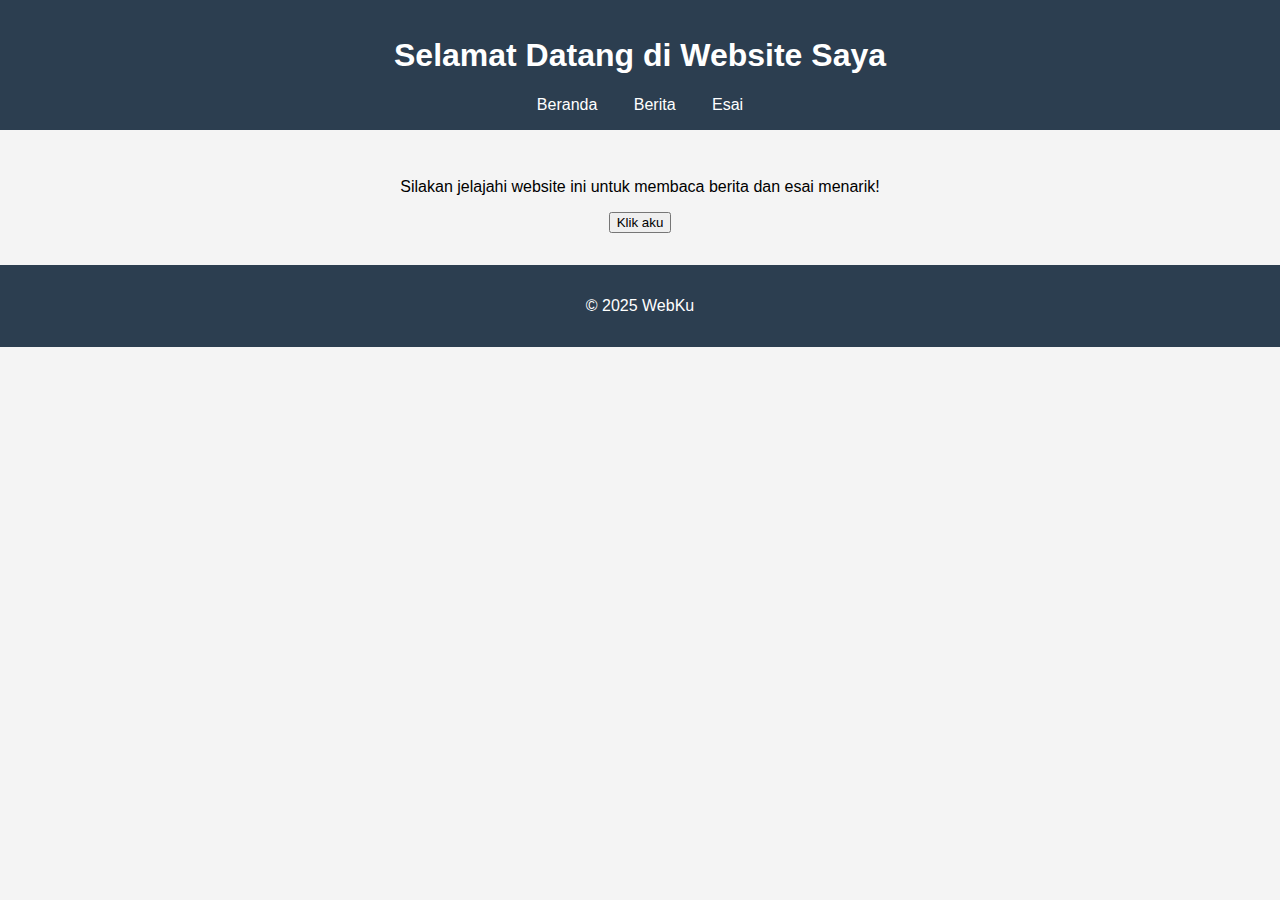
<file: index.html>
<!DOCTYPE html>
<html lang="id">
<head>
  <meta charset="UTF-8" />
  <title>Website Sederhana</title>
  <link rel="stylesheet" href="style.css" />
</head>
<body>
  <header>
    <h1>Selamat Datang di Website Saya</h1>
    <nav>
      <a href="index.html">Beranda</a>
      <a href="berita.html">Berita</a>
      <a href="esai.html">Esai</a>
    </nav>
  </header>
  <main>
    <p>Silakan jelajahi website ini untuk membaca berita dan esai menarik!</p>
    <button onclick="greet()">Klik aku</button>
  </main>
  <footer>
    <p>© 2025 WebKu</p>
  </footer>
  <script src="script.js"></script>
</body>
</html>
</file>
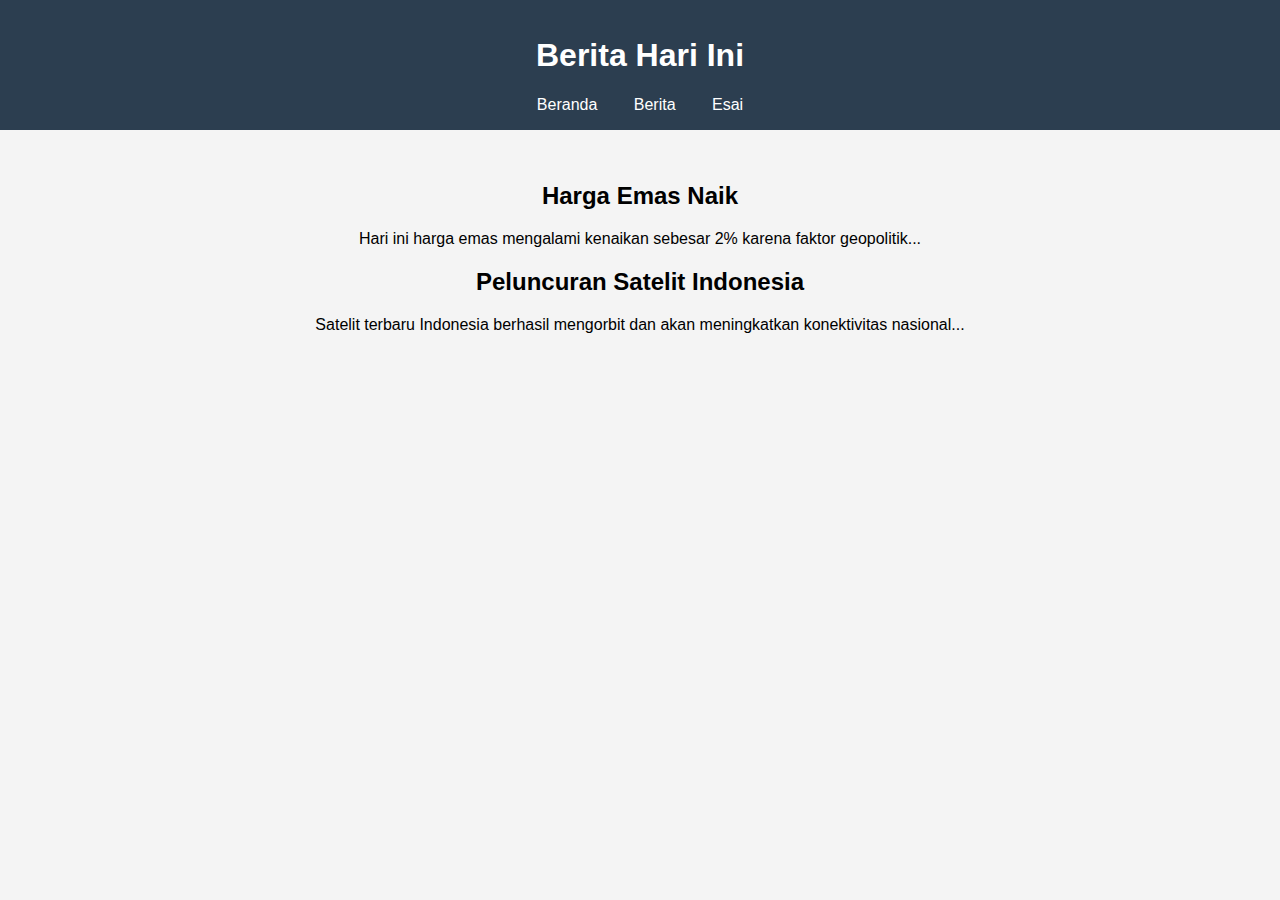
<file: berita.html>
<!DOCTYPE html>
<html lang="id">
<head>
  <meta charset="UTF-8">
  <title>Berita Terkini</title>
  <link rel="stylesheet" href="style.css" />
</head>
<body>
  <header>
    <h1>Berita Hari Ini</h1>
    <nav>
      <a href="index.html">Beranda</a>
      <a href="berita.html">Berita</a>
      <a href="esai.html">Esai</a>
    </nav>
  </header>
  <main>
    <article>
      <h2>Harga Emas Naik</h2>
      <p>Hari ini harga emas mengalami kenaikan sebesar 2% karena faktor geopolitik...</p>
    </article>
    <article>
      <h2>Peluncuran Satelit Indonesia</h2>
      <p>Satelit terbaru Indonesia berhasil mengorbit dan akan meningkatkan konektivitas nasional...</p>
    </article>
  </main>
</body>
</html>
</file>
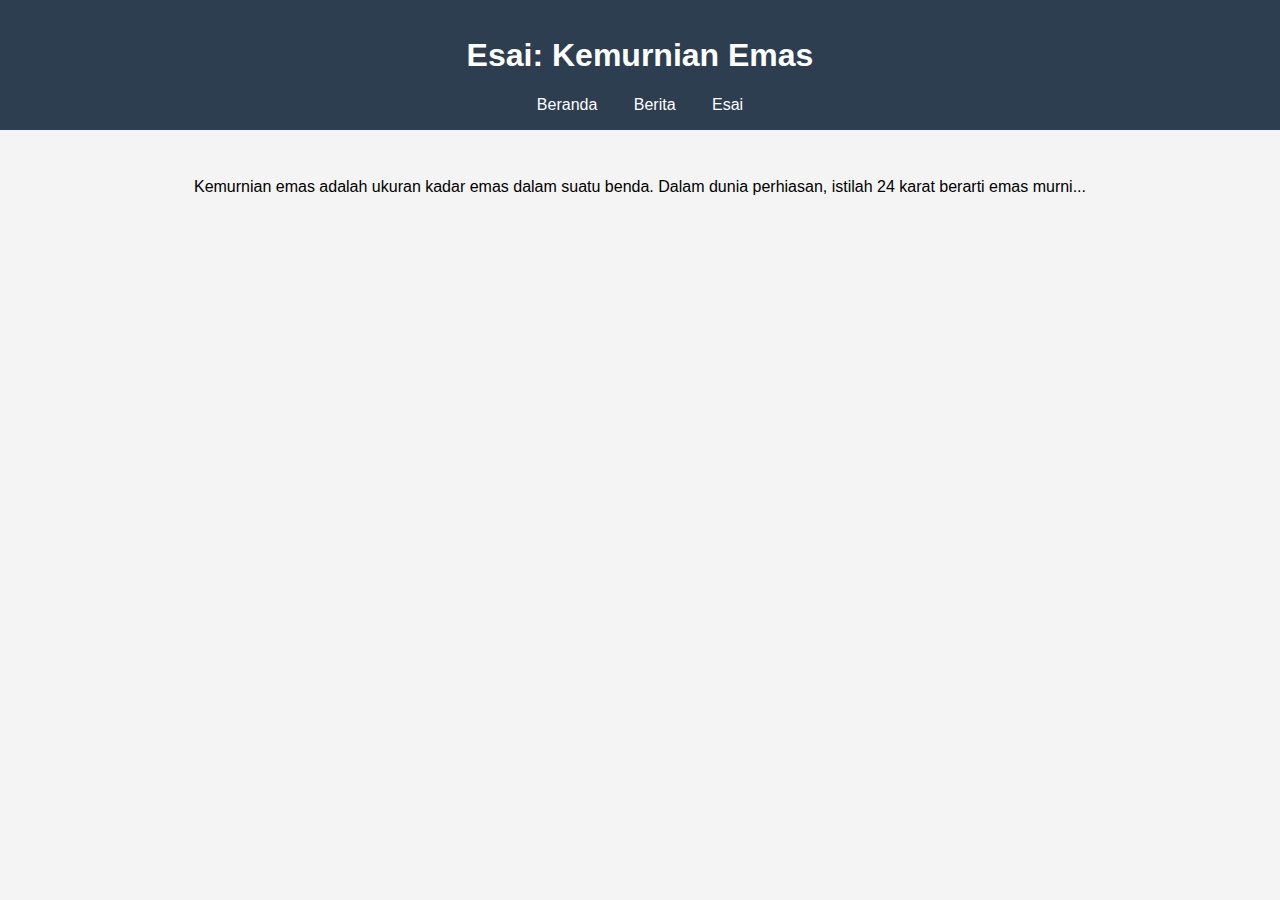
<file: esai.html>
<!DOCTYPE html>
<html lang="id">
<head>
  <meta charset="UTF-8">
  <title>Esai: Kemurnian Emas</title>
  <link rel="stylesheet" href="style.css" />
</head>
<body>
  <header>
    <h1>Esai: Kemurnian Emas</h1>
    <nav>
      <a href="index.html">Beranda</a>
      <a href="berita.html">Berita</a>
      <a href="esai.html">Esai</a>
    </nav>
  </header>
  <main>
    <p>
      Kemurnian emas adalah ukuran kadar emas dalam suatu benda. Dalam dunia perhiasan, istilah 24 karat berarti emas murni...
    </p>
  </main>
</body>
</html>
</file>
<file: style.css>
body {
  font-family: Arial, sans-serif;
  background-color: #f4f4f4;
  margin: 0;
  padding: 0;
  text-align: center;
}
header {
  background-color: #2c3e50;
  color: white;
  padding: 1em 0;
}
nav a {
  color: white;
  margin: 0 1em;
  text-decoration: none;
}
main {
  padding: 2em;
}
footer {
  background-color: #2c3e50;
  color: white;
  padding: 1em 0;
}
</file>
